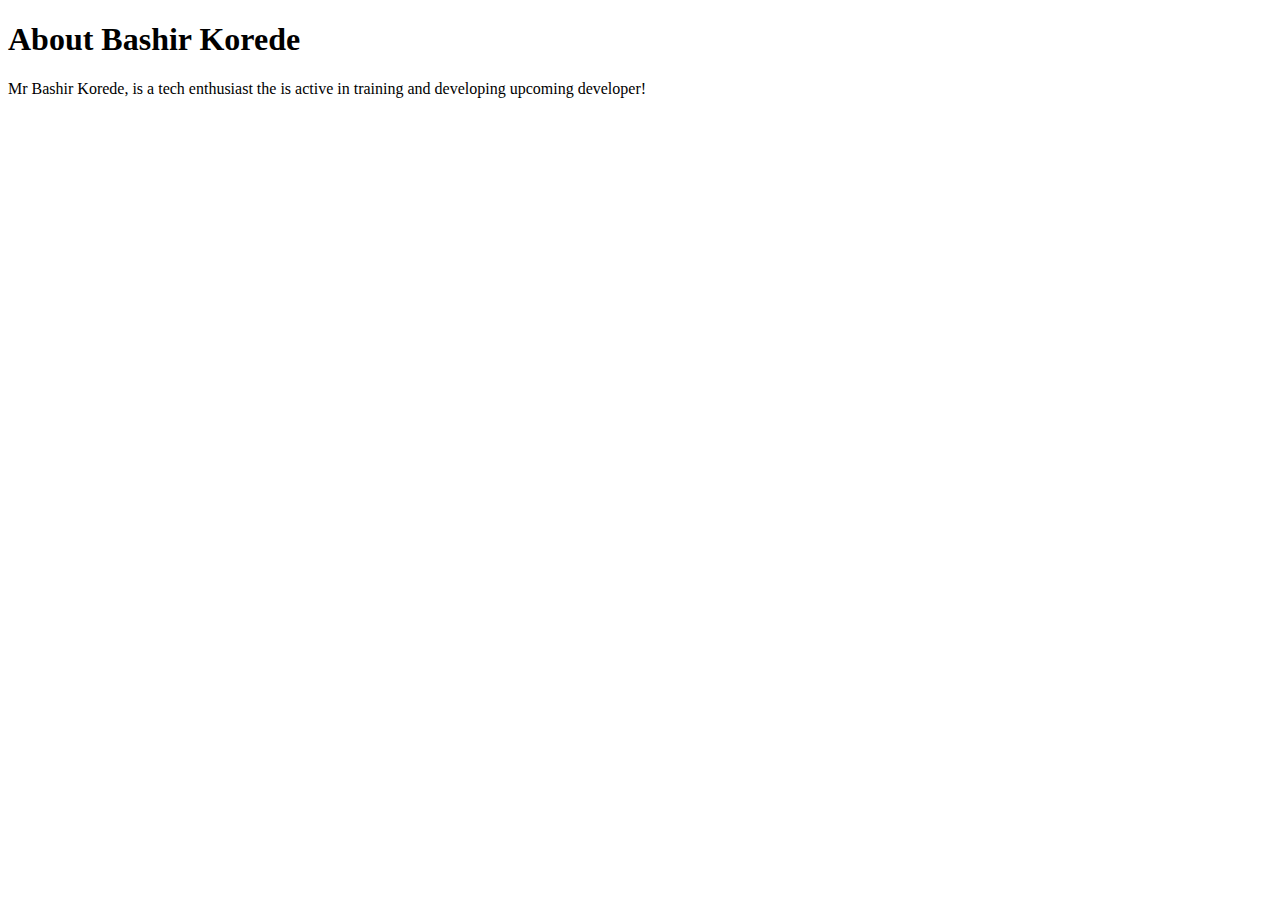
<file: feedback.html>
<!DOCTYPE html>
<html lang="en">
<head>
    <meta charset="UTF-8">
    <meta name="viewport" content="width=device-width, initial-scale=1.0">
    <meta http-equiv="X-UA-Compatible" content="ie=edge">
    <title>About</title>
</head>
<body>
    <h1>About Bashir Korede</h1>
    <p>Mr Bashir Korede, is a tech enthusiast the is active in training and developing upcoming developer!</p>
</body>
</html>
</file>
